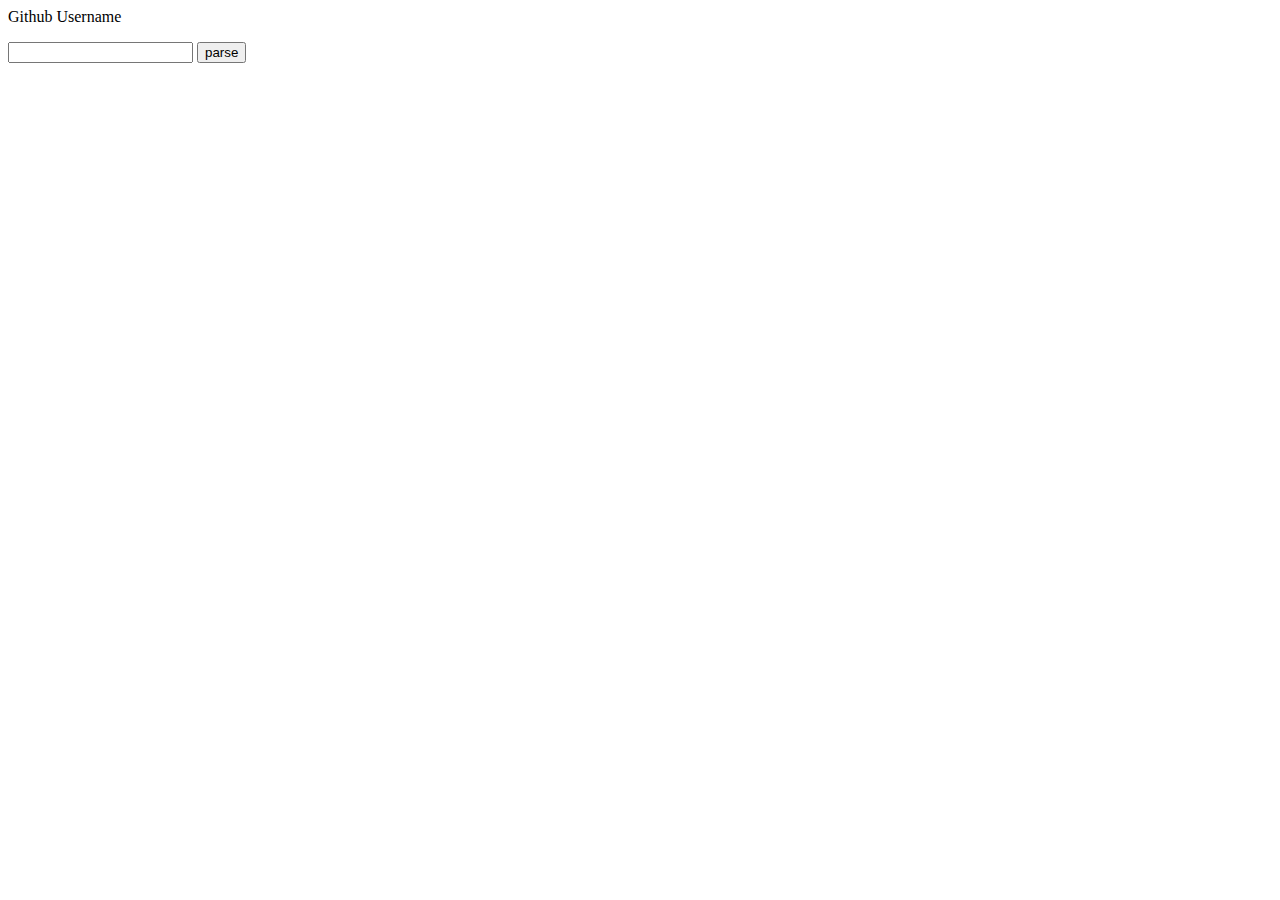
<file: index.html>
<html>

<head>
<script src="http://ajax.googleapis.com/ajax/libs/jquery/1.10.2/jquery.min.js"></script>

<script>
function parse(){
	var username = $('#name').val();

	// $.get("https://api.github.com/users/" + username + "/repos", function(data){//list of all repos

	// 	console.log(data);				

	// });


//unasynchronous
	nonasync("https://api.github.com/users/" + username + "/subscriptions", function(data){
		console.log(data);

		for(var i in data){
			var newURL = data[i].commits_url.replace("{/sha}", "");
			console.log(newURL);
			
			nonasync(newURL, function(data2){
				for(var j in data2){
					if(data2[j].author == username){
						nonasync(newURL + "/" + data2[j].sha, function(data3){
							console.log(data3.stats)
						})
					}
				}

			})
		}

	});

	console.log('x');

}


function nonasync(u, cb){//so it's only executed once last call has been rendered

	$.ajax({
	  url: u,
	  success: cb,
	  async:false,
	  error:function(){alert('something went wrong :(')}
	});

}


</script>


</head>
<body>
<p>Github Username</p>
<input type="text" id="name"/>
<input type="button" onclick="parse()" value="parse">


</body>
</html>
</file>
